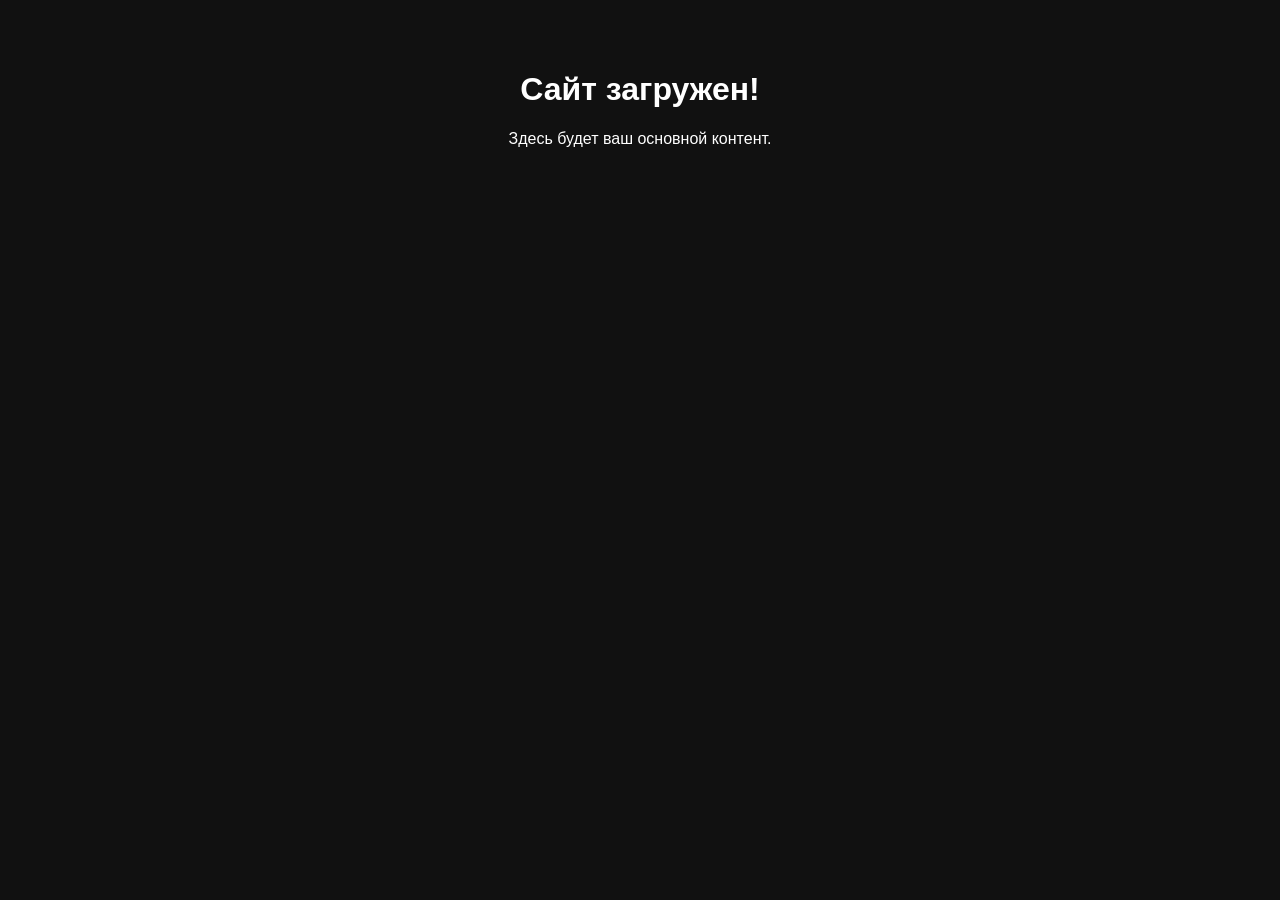
<file: test.html>
<!DOCTYPE html>
<html lang="ru">
<head>
    <meta charset="UTF-8">
    <meta name="viewport" content="width=device-width, initial-scale=1.0">
    <title>Анимация логотипа</title>
    <style>
        body {
            margin: 0;
            padding: 0;
            background: #111;
            font-family: Arial, sans-serif;
        }

        /* ПРЕЛОАДЕР */
        .preloader {
            position: fixed;
            top: 0; left: 0;
            width: 100%; height: 100%;
            background: #111;
            display: flex;
            justify-content: center;
            align-items: center;
            z-index: 9999;
            transition: opacity 0.8s ease, visibility 0.8s;
        }

        .preloader.hidden {
            opacity: 0;
            visibility: hidden;
        }

        /* ВАШ ЛОГОТИП */
        #logo-svg {
            width: 150px; /* Настройте размер под себя */
            height: auto;
        }

        .cls-1 {
            fill: none;
            stroke: #fff;
            stroke-miterlimit: 10;
            stroke-width: 2px;
            stroke-linecap: round;
            stroke-linejoin: round;

            /* Ключевые свойства для анимации */
            stroke-dasharray: var(--path-length);
            stroke-dashoffset: var(--path-length);
            animation: drawLogo 3s cubic-bezier(0.4, 0, 0.2, 1) forwards;
        }

        @keyframes drawLogo {
            to {
                stroke-dashoffset: 0;
            }
        }

        /* Основной контент */
        .site-content {
            padding: 50px;
            color: white;
            text-align: center;
        }
    </style>
</head>
<body>

<!-- Прелоадер -->
<div class="preloader">
    <svg id="logo-svg" viewBox="0 0 186.97 286.39" xmlns="http://www.w3.org/2000/svg">
        <g id="logo">
            <path class="cls-1" d="M184.35,158.94s-.02-.38-.07-.38c-.32,0-.43,10.57-3.04,19.5-.79,2.7-5.41,18.4-12.73,19.19-8.27.89-21.91-17-19.88-33.39,2.22-17.86,21.46-21,21.68-36.01.27-17.98-27.08-32.83-28.58-31.35-.96.95,9.31,7.83,11.99,21.4,2.21,11.26-1.17,27.29-12.32,33.31-6.19,3.34-15.52.51-20.7-4.42-10.32-9.81-5.03-28.79-2.96-36.25,6.22-22.28,18.42-26.09,21.68-38.69,3.23-12.44-2.31-33.2-46.81-68.57,10.68,24.44,8.19,38.85,3.94,47.51-5.48,11.16-14.82,14.64-31.05,38.69-5.02,7.45-7.21,11.68-8.38,17.15-3.42,16.06,5.2,28.17,2.96,29.39-2.42,1.32-16.38-10.73-19.22-27.92-3.17-19.22,9.34-34.15,7.4-35.27-2.17-1.25-21.41,15.21-24.15,38.69-2.69,23.18,11.93,42.34,7.39,45.07-2.25,1.36-7.47-2.45-10.34-5.88-6.26-7.47-4.11-16.4-5.92-16.65-2.48-.36-11.92,15.89-7.39,31.84,3.63,12.78,14.25,20.32,11.82,23.5-1.22,1.6-4.94,1.09-7.39,0-8.64-3.81-9.47-18.12-9.85-18.12-.65.11-8.39,43.66,19.71,78.38,18.04,22.28,51.04,41.16,87.21,34.29,33.22-6.32,51.97-31.45,59.66-44.01.51-.82,1.79-2.91,3.41-5.96,18.99-35.87,12.68-71.06,11.9-75.05ZM43.62,224.5c-12.63-6.61-14.06-25.08-12.98-25.57.23-.1.69.5,1.05.93,6.93,8.23,36.22,17.42,35.69,22.38-.35,3.24-13.67,7.56-23.75,2.27ZM121.33,222.14c-10.73,8.4-26.89,4.42-27.6.92-.91-4.48,23.02-10.82,33.92-22.17.71-.73,1.78-1.93,2.39-1.65,1.77.82,1.08,15.23-8.72,22.9Z"/>
        </g>
    </svg>
</div>

<!-- Основной контент -->
<div class="site-content">
    <h1>Сайт загружен!</h1>
    <p>Здесь будет ваш основной контент.</p>
</div>

<script>
    document.addEventListener('DOMContentLoaded', () => {
        const preloader = document.querySelector('.preloader');
        const path = document.querySelector('.cls-1');

        // Вычисляем реальную длину вашего пути
        const length = path.getTotalLength();

        // Передаем длину в CSS-переменную
        path.style.setProperty('--path-length', length);

        // Ждем окончания анимации
        path.addEventListener('animationend', () => {
            // Пауза, чтобы увидеть готовый логотип
            setTimeout(() => {
                preloader.classList.add('hidden');

                // Удаляем прелоадер из DOM
                setTimeout(() => {
                    preloader.remove();
                }, 800);
            }, 600);
        });
    });
</script>
</body>
</html>
</file>
